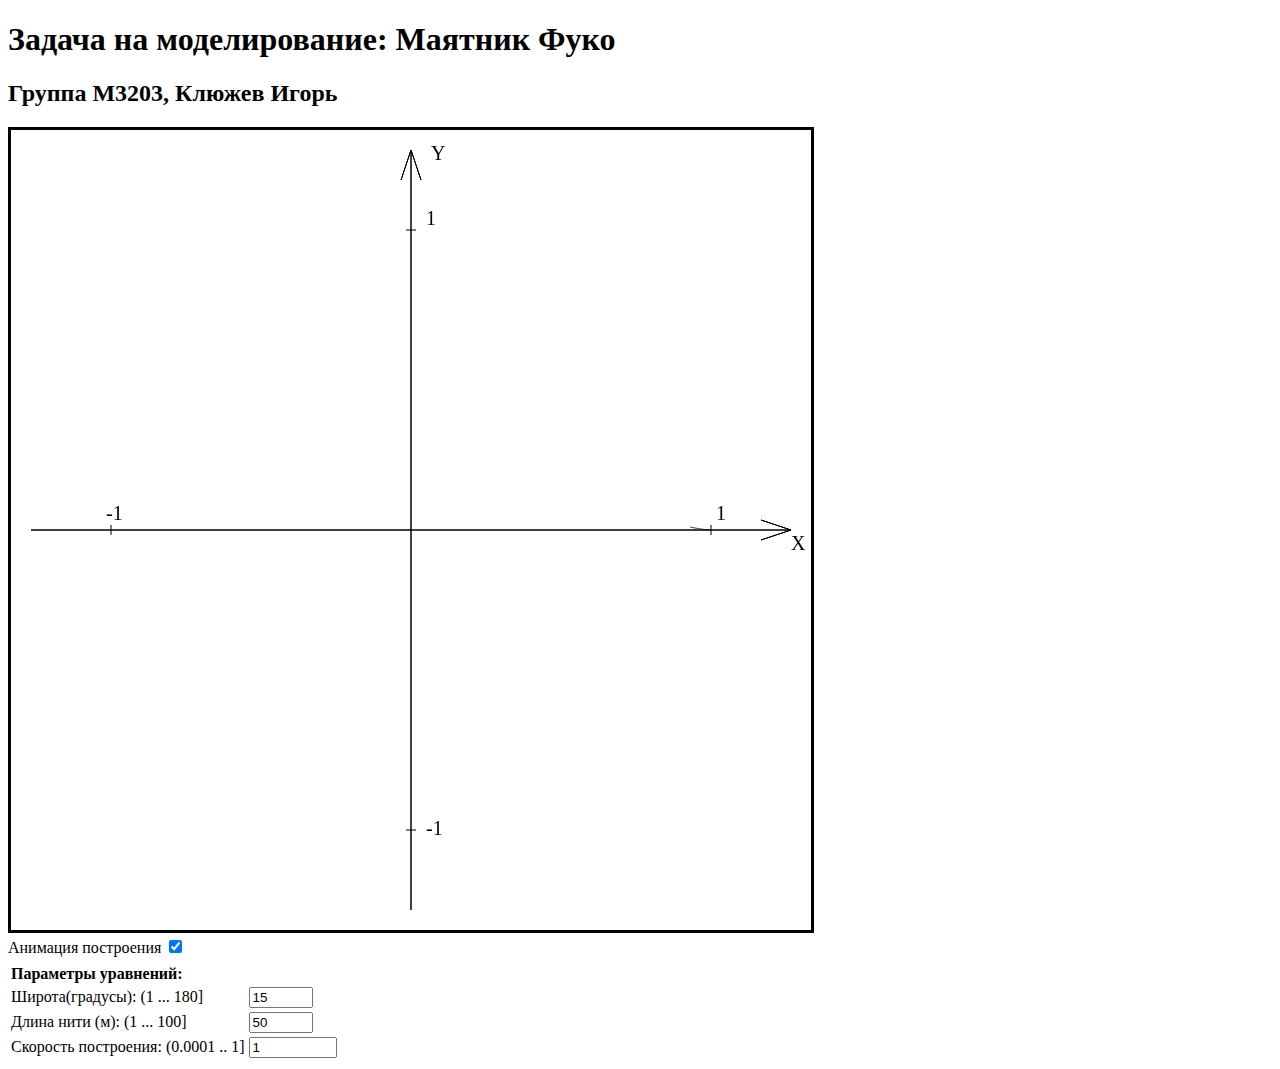
<file: Маятник Фуко/Fuko/index.html>
<!DOCTYPE html>
<html lang="ru">
<head>
    <title>Маятник Фуко. M3203 Клюжев</title>
    <meta charset="UTF-8">

    <link rel="stylesheet" href="Styles.css">
    <script type="text/javascript">
        let canvas, ctx;

        // Note: ось y направлена вниз в canvas
        let start_coordinate_x, start_coordinate_y;
        let stop_coordinate_x, stop_coordinate_y;
        let minimum_coordinate_x, minimum_coordinate_y;
        let maximum_coordinate_x, maximum_coordinate_y;
        const SPACER = 20;
        const SPACER_DRAWING = 70;
        const SERIF_SIZE = 10;

        const STEP_T = 0.001;

        //исходные данные
        let g = 9.81, l = 50, W = 5;
        let prev_V_x = 0;
        let prev_V_y = 0;

        let prev_x = 1;
        let prev_y = 0;

        let Latitude = 15;

        let timer_id = 0;

        function init() {
            // Инициализация canvas
            canvas = document.getElementById("canvas_id");
            ctx    = canvas.getContext('2d');
            start_coordinate_x = SPACER;
            start_coordinate_y = canvas.height - SPACER;
            stop_coordinate_x = canvas.width - SPACER;
            stop_coordinate_y = SPACER;

            minimum_coordinate_x = SPACER_DRAWING;
            minimum_coordinate_y = canvas.height - SPACER_DRAWING;
            maximum_coordinate_x = canvas.width - SPACER_DRAWING;
            maximum_coordinate_y = SPACER_DRAWING;

            draw();
        }

        function map_point(x, y) {
            // x in [-1 .. 1] --> [-A .. A] --> canvas
            // y in [-1 .. 1] --> [-B .. B] --> canvas

            return [
                (canvas.width - 200)/2 * x + (canvas.width)/2,
                canvas.height - ((canvas.height - 200)/2 * y + (canvas.height)/2)
            ];
        }

        function draw_serif() {
            ctx.save();

            ctx.font = '20px serif';

            ctx.moveTo(canvas.width / 2 - SERIF_SIZE / 2, canvas.height - 100);
            ctx.lineTo(canvas.width / 2 + SERIF_SIZE / 2, canvas.height - 100);
            ctx.fillText("-1", canvas.width / 2 + SERIF_SIZE / 2 + 10, canvas.height - 100 + 5);

            ctx.moveTo(canvas.width / 2 - SERIF_SIZE / 2, 100);
            ctx.lineTo(canvas.width / 2 + SERIF_SIZE / 2, 100);
            ctx.fillText("1", canvas.width / 2 + SERIF_SIZE / 2 + 10, 100 - 5);

            ctx.moveTo(canvas.width - 100, canvas.height / 2 - SERIF_SIZE / 2);
            ctx.lineTo(canvas.width - 100, canvas.height / 2 + SERIF_SIZE / 2);
            ctx.fillText("1", canvas.width - 100 + 5, canvas.height / 2 - SERIF_SIZE / 2 - 5);

            ctx.moveTo(100, canvas.height / 2 - SERIF_SIZE / 2);
            ctx.lineTo(100, canvas.height / 2 + SERIF_SIZE / 2);
            ctx.fillText("-1", 100 - 5, canvas.height / 2 - SERIF_SIZE / 2 - 5);

            ctx.stroke();
            ctx.restore();
        }

        function draw_axis() {
            ctx.save();

            // Угол под которым будут направлены линии стрелок
            let delta_a = 10;
            let delta_b = 30;


            // Отрисовка прямых линий
            ctx.beginPath();

            // Ось X
            ctx.moveTo(start_coordinate_x, canvas.height / 2);
            ctx.lineTo(stop_coordinate_x, canvas.height / 2);

            // Стрелки
            ctx.lineTo(stop_coordinate_x - delta_b, canvas.height / 2 - delta_a);
            ctx.moveTo(stop_coordinate_x, canvas.height / 2);
            ctx.lineTo(stop_coordinate_x - delta_b, canvas.height / 2 + delta_a);
            ctx.moveTo(stop_coordinate_x, canvas.height / 2);

            // Название
            ctx.save();
            ctx.font = '20px serif';
            ctx.fillText("X", stop_coordinate_x, canvas.height / 2 + 20);
            ctx.restore();

            // Ось Y
            ctx.moveTo(canvas.width / 2, start_coordinate_y);
            ctx.lineTo(canvas.width / 2, stop_coordinate_y);

            // Стрелки
            ctx.lineTo(canvas.width / 2 + delta_a, stop_coordinate_y + delta_b);
            ctx.moveTo(canvas.width / 2, stop_coordinate_y);
            ctx.lineTo(canvas.width / 2 - delta_a, stop_coordinate_y + delta_b);
            ctx.moveTo(canvas.width / 2, stop_coordinate_y);

            // Название
            ctx.save();
            ctx.font = '20px serif';
            ctx.fillText("Y", canvas.width / 2 + 20, stop_coordinate_y + 10);
            ctx.restore();

            ctx.stroke();

            ctx.restore();
        }

        function clear_all() {
            ctx.save();
            ctx.clearRect(0, 0, canvas.width, canvas.height);
            ctx.restore();
        }

        function canvas_arrow(context, fromx, fromy, tox, toy) {
            let headlen = 10; // length of head in pixels
            let dx = tox - fromx;
            let dy = toy - fromy;
            let angle = Math.atan2(dy, dx);
            context.moveTo(fromx, fromy);
            context.lineTo(tox, toy);
            context.lineTo(tox - headlen * Math.cos(angle - Math.PI / 6), toy - headlen * Math.sin(angle - Math.PI / 6));
            context.moveTo(tox, toy);
            context.lineTo(tox - headlen * Math.cos(angle + Math.PI / 6), toy - headlen * Math.sin(angle + Math.PI / 6));
        }

        function update_field_data() {
            Latitude = parseFloat(document.getElementById("latitude").value);
            if (Latitude <= 0 || isNaN(Latitude)) {
                Latitude = 15;
                document.getElementById("latitude").value = 15;
            }

            l = parseFloat(document.getElementById("length").value);
            if (l <= 0 || isNaN(l)) {
                l = 50;
                document.getElementById("length").value = 50;
            }

            prev_V_x = 0;
            prev_V_y = 0;

            prev_x = 1;
            prev_y = 0;
        }

        function sleep(ms) {
            return new Promise(resolve => timer_id = setTimeout(resolve, ms));
        }

        async function draw_figure() {
            let t = 0;

            let w_0 = Math.sqrt(l / g);
            let w_n = W*Math.sin(Latitude*Math.PI/180);

            let a_x = -w_0*w_0*prev_x+2*prev_V_y*w_n;
            let a_y = -w_0*w_0*prev_y-2*prev_V_x*w_n;

            let PREV_dV_x = a_x*STEP_T;
            let PREV_dV_y = a_y*STEP_T;

            let PREV_dR_x = prev_V_x*STEP_T;
            let PREV_dR_y = prev_V_y*STEP_T;

            t += 1;

            while (t < 100000) {
                let new_prev_x, new_prev_y;
                [new_prev_x, new_prev_y] = map_point(prev_x, prev_y);

                let x = prev_x+PREV_dR_x;
                let y = prev_y+PREV_dR_y;

                let new_x, new_y;
                [new_x, new_y] = map_point(x, y);

                ctx.beginPath();
                ctx.moveTo(new_prev_x, new_prev_y);
                ctx.lineTo(new_x, new_y);
                ctx.stroke();
                ctx.closePath();

                let V_x = prev_V_x+PREV_dV_x;
                let V_y = prev_V_y+PREV_dV_y;

                PREV_dR_x = V_x*STEP_T;
                PREV_dR_y = V_y*STEP_T;

                let a_x = -w_0*w_0*x+2*V_y*w_n;
                let a_y = -w_0*w_0*y-2*V_x*w_n;

                PREV_dV_x = a_x*STEP_T;
                PREV_dV_y = a_y*STEP_T;

                PREV_dR_x = V_x*STEP_T;
                PREV_dR_y = V_y*STEP_T;

                prev_x = x;
                prev_y = y;

                prev_V_x = V_x;
                prev_V_y = V_y;

                t += 1;

                let speed = parseFloat(document.getElementById("speed").value);

                let wait_time = STEP_T * 1000 / speed;
                console.log(wait_time)

                var chbox;
                chbox=document.getElementById('animate');

                if (chbox.checked) {
                    await sleep(wait_time);
                }

            }
        }

        function draw() {
            clear_all();
            draw_axis();
            draw_serif();
            update_field_data();
            clearTimeout(timer_id);
            draw_figure();
        }

    </script>
</head>
<body onload="init()">
<h1>
    Задача на моделирование: Маятник Фуко
</h1>
<h2>
    Группа M3203, Клюжев Игорь
</h2>
<canvas height='800' width='800' id='canvas_id'>Обновите браузер</canvas>
<br>

<!--<h3>Формулы, по которым производятся расчеты:</h3>-->
<!--<img src="System_of_equations.gif" alt="Система уравнений">-->
<!--<br>-->

<table style="margin-top: 5px">
    <label class="container">Анимация построения
        <input type="checkbox" checked="checked" id="animate" onchange="draw()">
        <span class="checkmark"></span>
    </label>
    <tr>
        <td>
            <b>Параметры уравнений:</b>
        </td>
    </tr>
    <tr>
        <td>
            <label for="latitude" id="latitude_label">
                Широта(градусы): (1 ... 180]
            </label>
        </td>
        <td>
            <input type="number" id="latitude" min="1" value="15" step="1" max="180" onchange="draw()" onkeyup="draw()">
        </td>
    </tr>
    <tr>
        <td>
            <label for="length" id="length_label">
                Длина нити (м): (1 ... 100]
            </label>
        </td>
        <td>
            <input type="number" id="length" min="1" value="50" step="1" max="100" onchange="draw()" onkeyup="draw()">
        </td>
    </tr>
    <tr>
        <td>
            <label for="speed" id="speed_label">
                Скорость построения: (0.0001 .. 1]
            </label>
        </td>
        <td>
            <input type="number" id="speed" min="0.0001" max="1" value="1" step="0.01">
        </td>
    </tr>
</table>

</body>
</html>
</file>
<file: Маятник Фуко/Fuko/Styles.css>
canvas {
    border-style: solid;
}

p {
    color: black;
    font-family: "Times New Roman", serif;
    font-size: 12pt;
}

img {
    max-width: 306px;
    max-height: 369px;
}
</file>
